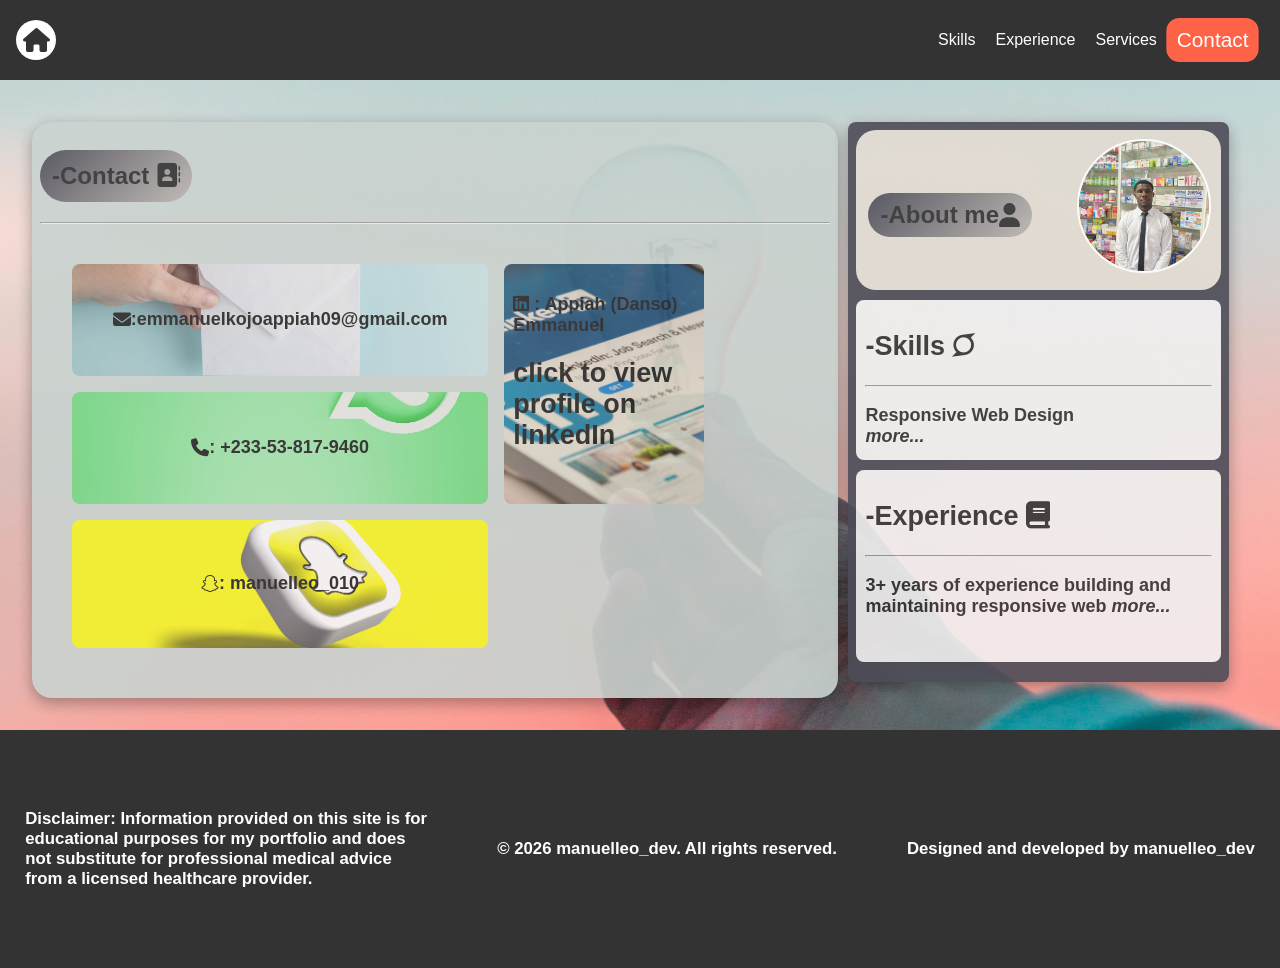
<file: contact.html>
<!DOCTYPE html>
<html lang="en">
<head>
    <meta charset="UTF-8">
    <meta name="viewport" content="width=device-width, initial-scale=1.0">
    <title>manuelleo_dev portfolio</title>
    <link rel="stylesheet" href="index.css">
    <link rel="stylesheet" href="tabs.css">
    <link rel="stylesheet" href="responsiveweb.css">
    <link rel="stylesheet" href="https://cdnjs.cloudflare.com/ajax/libs/font-awesome/6.5.0/css/all.min.css" integrity="sha512-..." crossorigin="anonymous" referrerpolicy="no-referrer" />
</head>
<body>

    <header>
        <div class="header-container">
            <div class="icon-box">
                <div>
                    <a href="index.html"><i class="fa-solid fa-home"></i></a>
                </div>
            </div>
            <div class="side-bar">
                <i class="fa-solid fa-bars"></i>
            </div>
            <div class="close">
                <i class="fa-solid fa-xmark"></i>
            </div>
            <div>
                <ul class="nav-links">
                    <a href="skills.html"><li id="skills">Skills</li></a>
                    <a href="experience.html"><li id="experience">Experience</li></a>
                    <a href="services.html"><li id="services">Services</li></a>
                    <a href="contact.html"><li id="active">Contact</li></a>
                </ul>
            </div>
        </div>
    </header>

    <main class="skills-main">
        <section class="starter contact-starter">
            
            <div class="box 1">

                <h1>
                    -Contact
                    <i class="fa-solid fa-address-book"></i>
                </h1>
                <hr>
                <div class="contact-panel">
                    <div class="contact-box">
                        <i class="fa-solid fa-phone"></i>  :  +233-53-817-9460
                    </div>
                    
                    <div class="contact-box">
                        <i class="fa-solid fa-envelope"></i>  : 
                        <a href="mailto:emmanuelkojoappiah09@gmail.com">emmanuelkojoappiah09@gmail.com</a>
                    </div>
                    
                    <div class="contact-box">
                        <div>
                            <i class="fa-brands fa-linkedin"></i>  :
                            <a href="https://www.linkedin.com/in/emmanuel-appiah-a20930348?utm_source=share&utm_campaign=share_via&utm_content=profile&utm_medium=ios_app" target="_blank">
                                Appiah (Danso) Emmanuel
                                <h2>click to view profile on linkedIn</h2>

                            </a>
                        </div>
                        
                    </div>

                    <div class="contact-box">
                        <i class="fa-brands fa-snapchat"></i> : 
                        manuelleo_010
                    </div>
                </div>

            </div>

        </section>

        <section class="widgets">
                <div class="image-widget">
                    <div class="division 1">
                        <p class="about-icon">
                        -About me 
                        <i class="fa-solid fa-user"></i>
                        </p>
                    </div>

                    <div class="image-profile">
                        <img src="./public/images/manuelleo.jpeg" alt="picture of me in white shirt and a black tie" >
                    </div>
                </div>
                
                <div class="box 3">
                    <h2>
                        -Experience
                        <i class="fa-solid fa-book"></i>
                    </h2>
                    <hr>
                    <p>3+ years of experience building and maintaining 
                        responsive web <strong><em>more...</em></strong> </p>
                </div>
                <div class="box 2">
                    <h2>
                        -Skills 
                        <i class="fa-brands fa-superpowers"></i>
                    </h2>
                    <hr>
                    <p>
                        Responsive Web Design	
                        <br>
                        <strong><em> more...</em></strong>
                    </p>               
                </div>
        </section>
    </main>

    <footer>
        <section>  
                <p>
                    Disclaimer: Information provided on this site is for 
                    <br>
                    educational purposes for my portfolio and does 
                    <br>
                    not substitute for professional medical advice 
                    <br>
                    from a licensed healthcare provider.
                </p>
        </section>
        <section>
                <p>
                    &copy; 2026 manuelleo_dev. All rights reserved.
                </p>

        </section>
        <section>
                <p>
                    Designed and developed by manuelleo_dev
                </p>
        </section>
        
    </footer>
    <script src="index.js"></script>
</body>
</html>
</file>
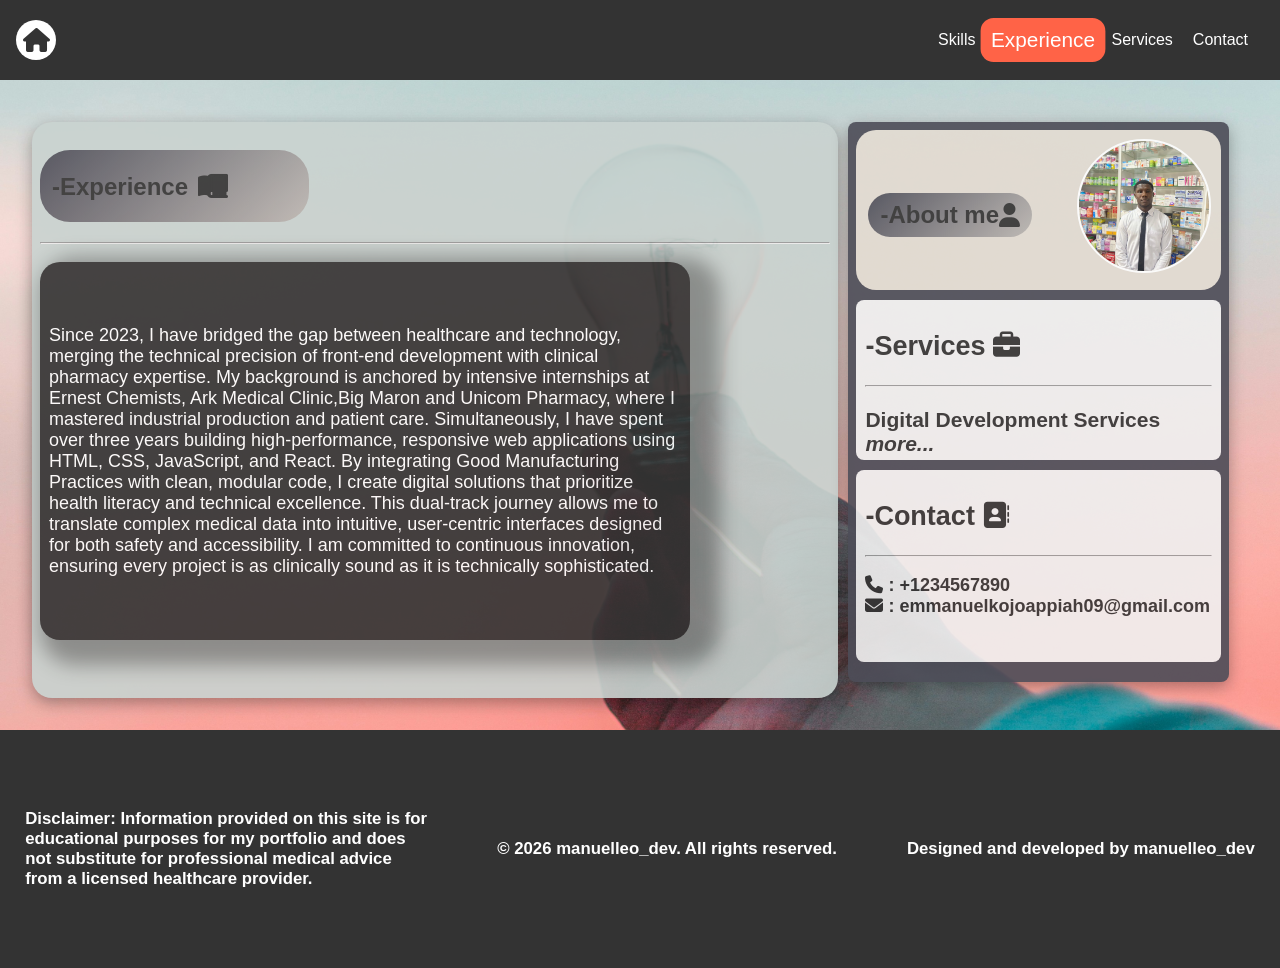
<file: experience.html>
<!DOCTYPE html>
<html lang="en">
<head>
    <meta charset="UTF-8">
    <meta name="viewport" content="width=device-width, initial-scale=1.0">
    <title>manuelleo_dev portfolio</title>
    <link rel="stylesheet" href="index.css">
    <link rel="stylesheet" href="tabs.css">
    <link rel="stylesheet" href="responsiveweb.css">
    <link rel="stylesheet" href="https://cdnjs.cloudflare.com/ajax/libs/font-awesome/6.5.0/css/all.min.css" integrity="sha512-..." crossorigin="anonymous" referrerpolicy="no-referrer" />
</head>
<body>

    <header>
        <div class="header-container">
            <div class="icon-box">
                <div>
                    <a href="index.html"><i class="fa-solid fa-home"></i></a>
                </div>
            </div>
            <div class="side-bar">
                <i class="fa-solid fa-bars"></i>
            </div>
            <div class="close">
                <i class="fa-solid fa-xmark"></i>
            </div>
            <div>
                <ul class="nav-links">
                    <a href="skills.html"><li id="skills">Skills</li></a>
                    <a href="experience.html"><li id="active">Experience</li></a>
                    <a href="services.html"><li id="services">Services</li></a>
                    <a href="contact.html"><li id="contact">Contact</li></a>
                </ul>
            </div>
        </div>
    </header>

    <main class="skills-main">
        <section class="starter">
            
            <div class="box 1">

                <h1 id="experience-header">
                    -Experience
                    <i class="fa-solid fa-book"></i>
                    <i class="fa-solid fa-book-open"></i>
                </h1>
                <hr>
                <article>
                    Since 2023, I have bridged the gap between healthcare and technology,
                     merging the technical precision of front-end development 
                    with clinical pharmacy expertise. 
                    My background is anchored by intensive internships at 
                    Ernest Chemists, Ark Medical Clinic,Big Maron and Unicom Pharmacy,
                    where I mastered industrial production and patient care.
                    Simultaneously, I have spent over three years
                    building high-performance, responsive web applications using HTML, 
                    CSS, JavaScript, and React. By integrating Good Manufacturing Practices with clean, modular code, I create digital solutions that prioritize health literacy and technical excellence. This dual-track journey allows me to translate complex medical data into intuitive, user-centric interfaces designed for both safety and accessibility. I am committed to continuous innovation, ensuring every project is as clinically sound as it is technically sophisticated.
                </article>
            </div>

        </section>

        <section class="widgets">
                <div class="image-widget">
                    <div class="division 1">
                        <p class="about-icon">
                        -About me 
                        <i class="fa-solid fa-user"></i>
                        </p>
                    </div>

                    <div class="image-profile">
                        <img src="./public/images/manuelleo.jpeg" alt="picture of me in white shirt and a black tie" >
                    </div>
                </div>
                <div class="box 4">
                    <h2>
                        -Services
                        <i class="fa-solid fa-briefcase"></i>
                    </h2>
                    <hr>
                    <p>
                        <h3>Digital Development Services <strong><em>more...</em></strong></h3>
                        
                    </p>
                </div>    
                <div class="box 3">
                    <h2>
                        -Contact
                        <i class="fa-solid fa-address-book"></i>
                    </h2>
                    <hr>
                    <p>
                        <i class="fa-solid fa-phone"></i> : +1234567890
                        <br>
                        <i class="fa-solid fa-envelope"></i> :
                        <a href="mailto:emmanuelkojoappiah09@gmail.com">emmanuelkojoappiah09@gmail.com</a>
                        </p>
                </div>

        </section>
    </main>

    <footer>
        <section>  
                <p>
                    Disclaimer: Information provided on this site is for 
                    <br>
                    educational purposes for my portfolio and does 
                    <br>
                    not substitute for professional medical advice 
                    <br>
                    from a licensed healthcare provider.
                </p>
        </section>
        <section>
                <p>
                    &copy; 2026 manuelleo_dev. All rights reserved.
                </p>

        </section>
        <section>
                <p>
                    Designed and developed by manuelleo_dev
                </p>
        </section>
        
    </footer>
    <script src="index.js"></script>
</body>
</html>
</file>
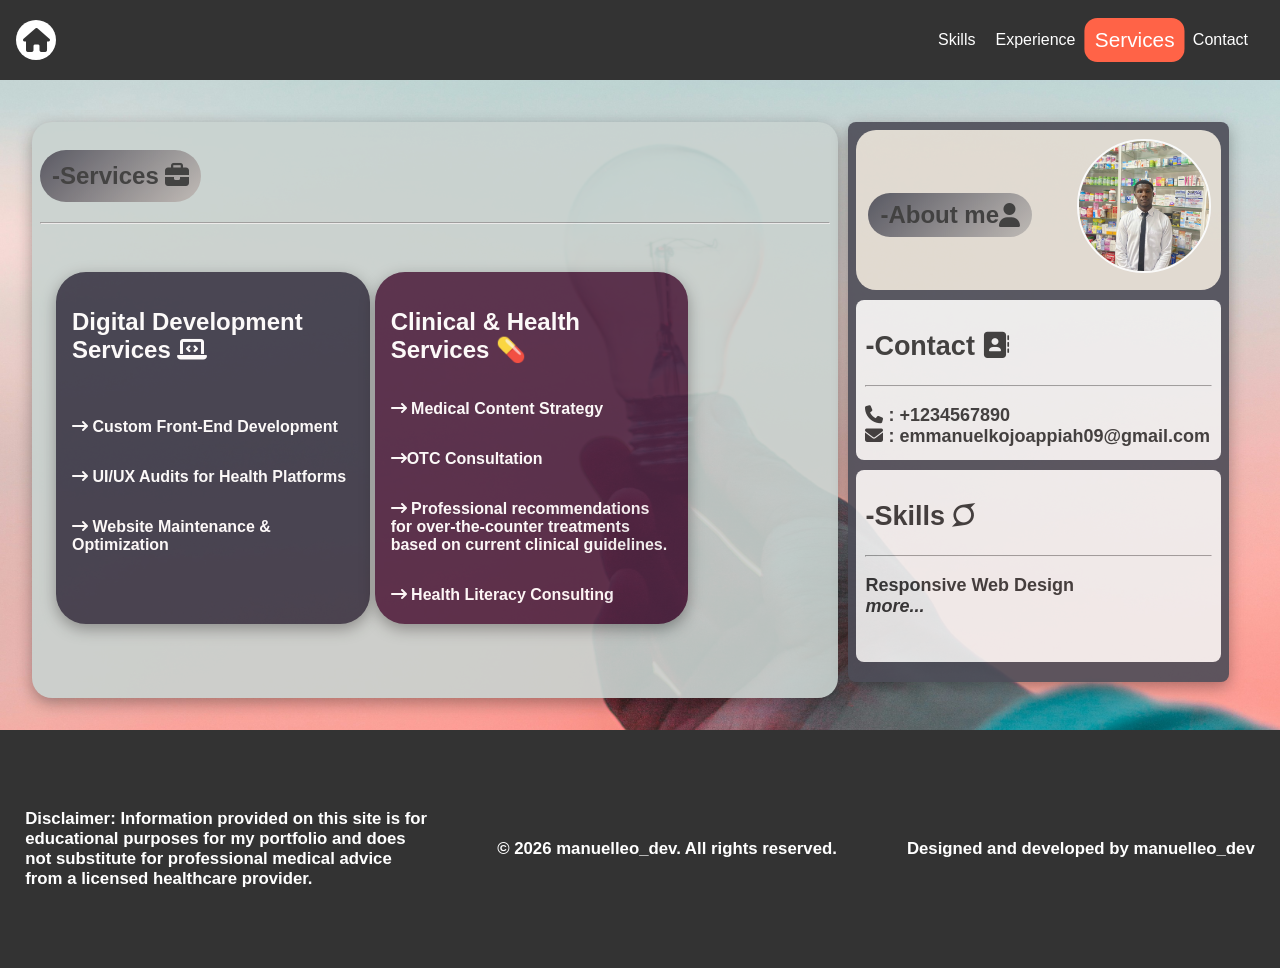
<file: services.html>
<!DOCTYPE html>
<html lang="en">
<head>
    <meta charset="UTF-8">
    <meta name="viewport" content="width=device-width, initial-scale=1.0">
    <title>manuelleo_dev portfolio</title>
    <link rel="stylesheet" href="index.css">
    <link rel="stylesheet" href="tabs.css">
    <link rel="stylesheet" href="responsiveweb.css">
    <link rel="stylesheet" href="https://cdnjs.cloudflare.com/ajax/libs/font-awesome/6.5.0/css/all.min.css" integrity="sha512-..." crossorigin="anonymous" referrerpolicy="no-referrer" />
</head>
<body>

    <header>
        <div class="header-container">
            <div class="icon-box">
                <div>
                    <a href="index.html"><i class="fa-solid fa-home"></i></a>
                </div>
            </div>
            <div class="side-bar">
                <i class="fa-solid fa-bars"></i>
            </div>
            <div class="close">
                <i class="fa-solid fa-xmark"></i>
            </div>
            <div>
                <ul class="nav-links">
                    <a href="skills.html"><li id="skills">Skills</li></a>
                    <a href="experience.html"><li id="experience">Experience</li></a>
                    <a href="services.html"><li id="active">Services</li></a>
                    <a href="contact.html"><li id="contact">Contact</li></a>
                </ul>
            </div>
        </div>
    </header>


    <main class="skills-main">
        <section class="starter">
            
            <div class="box 1">
                <h1>
                    -Services
                    <i class="fa-solid fa-briefcase"></i>
                </h1>
                <hr>
                <div class="skills-panel">
                    <div class="tech">
                        <h2> Digital Development Services <i class="fa-solid fa-laptop-code"></i></h2>
                       
                        <br>
                        <p> <i class="fa-solid fa-arrow-right-long"></i> Custom Front-End Development</p>
                        
                        <p> <i class="fa-solid fa-arrow-right-long"></i> UI/UX Audits for Health Platforms</p>
                        
                        <p> <i class="fa-solid fa-arrow-right-long"></i> Website Maintenance & Optimization</p>
                        

                    </div>

                    <div class="health">
                        <h2>Clinical & Health Services 💊</h2>
                        
                        <p> <i class="fa-solid fa-arrow-right-long"></i> Medical Content Strategy</p>
                        
                        <p> <i class="fa-solid fa-arrow-right-long"></i>OTC Consultation</p>

                        <p> <i class="fa-solid fa-arrow-right-long"></i> Professional recommendations for over-the-counter treatments based on current clinical guidelines.</p>

                        <p> <i class="fa-solid fa-arrow-right-long"></i> Health Literacy Consulting</p> 
                    </div>
                </div>
                    
                
            </div>

        </section>

        <section class="widgets">
                <div class="image-widget">
                    <div class="division 1">
                        <p class="about-icon">
                        -About me 
                        <i class="fa-solid fa-user"></i>
                        </p>
                    </div>

                    <div class="image-profile">
                        <img src="./public/images/manuelleo.jpeg" alt="picture of me in white shirt and a black tie" >
                    </div>
                </div>
                
                <div class="box 2">
                    <h2>
                        -Contact
                        <i class="fa-solid fa-address-book"></i>
                    </h2>
                    <hr>
                    <p>
                        <i class="fa-solid fa-phone"></i> : +1234567890
                        <br>
                        <i class="fa-solid fa-envelope"></i> :
                        <a href="mailto:emmanuelkojoappiah09@gmail.com">emmanuelkojoappiah09@gmail.com</a>
                        </p>
                </div>
                <div class="box 4">
                    <h2>
                        -Skills 
                        <i class="fa-brands fa-superpowers"></i>
                    </h2>
                    <hr>
                    <p>	
                        Responsive Web Design	
                        <br>
                        <strong><em> more...</em></strong>
                    </p>                    
                </div>

        </section>
    </main>

    <footer>
        <section>  
                <p>
                    Disclaimer: Information provided on this site is for 
                    <br>
                    educational purposes for my portfolio and does 
                    <br>
                    not substitute for professional medical advice 
                    <br>
                    from a licensed healthcare provider.
                </p>
        </section>
        <section>
                <p>
                    &copy; 2026 manuelleo_dev. All rights reserved.
                </p>

        </section>
        <section>
                <p>
                    Designed and developed by manuelleo_dev
                </p>
        </section>
        
    </footer>
    <script src="index.js"></script>
</body>
</html>
</file>
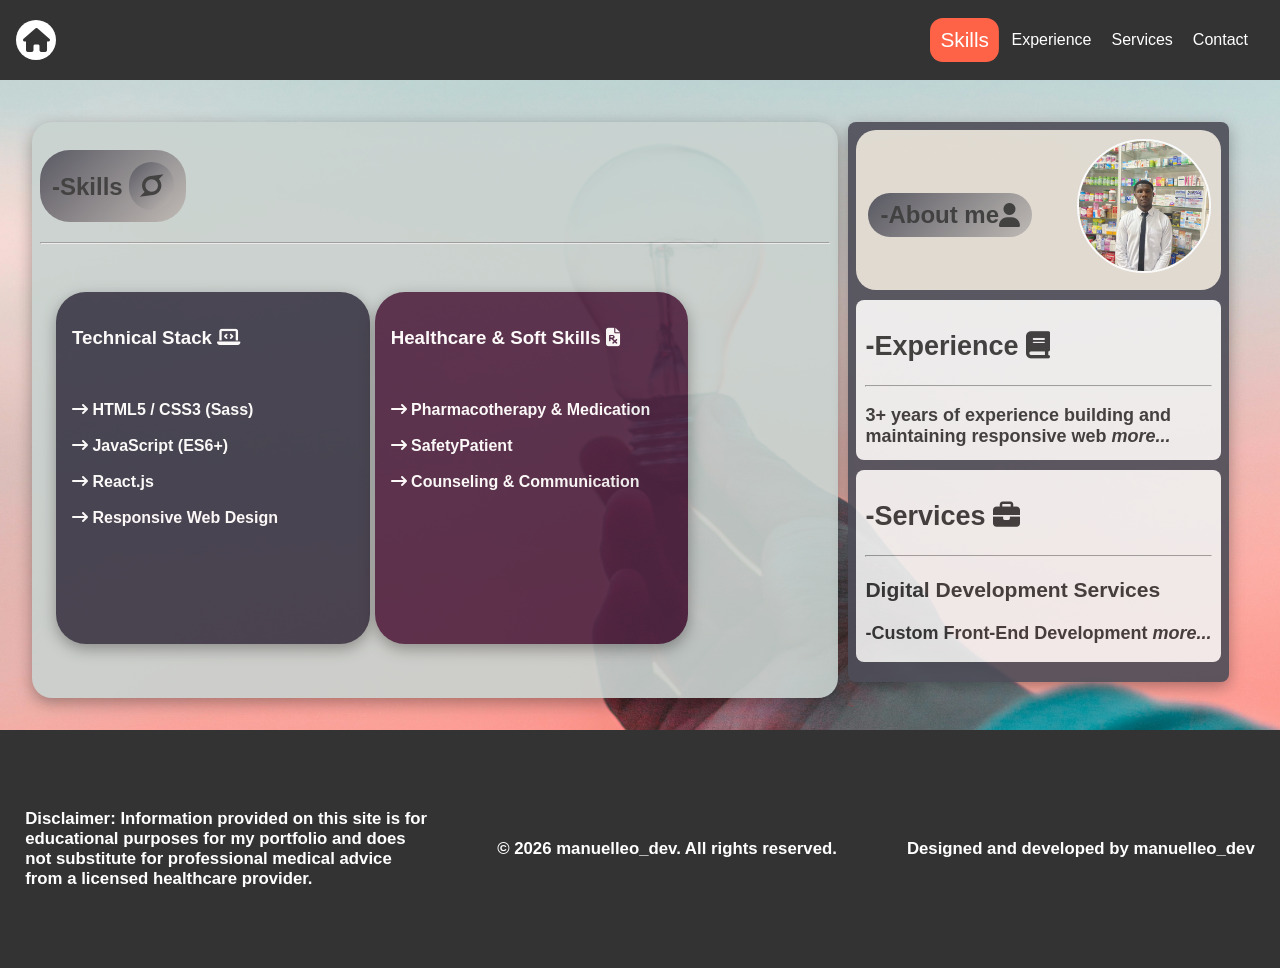
<file: skills.html>
<!DOCTYPE html>
<html lang="en">
<head>
    <meta charset="UTF-8">
    <meta name="viewport" content="width=device-width, initial-scale=1.0">
    <title>manuelleo_dev portfolio</title>
    <link rel="stylesheet" href="index.css">
    <link rel="stylesheet" href="tabs.css">
    <link rel="stylesheet" href="responsiveweb.css">
    <link rel="stylesheet" href="https://cdnjs.cloudflare.com/ajax/libs/font-awesome/6.5.0/css/all.min.css" integrity="sha512-..." crossorigin="anonymous" referrerpolicy="no-referrer" />
</head>
<body>

    <header>
        <div class="header-container">
            <div class="icon-box">
                <div>
                    <a href="index.html"><i class="fa-solid fa-home"></i></a>
                </div>
            </div>
            <div class="side-bar">
                <i class="fa-solid fa-bars"></i>
            </div>
            <div class="close">
                <i class="fa-solid fa-xmark"></i>
            </div>
            <div>
                <ul class="nav-links">
                    <a href="skills.html"><li id="active">Skills</li></a>
                    <a href="experience.html"><li id="experience">Experience</li></a>
                    <a href="services.html"><li id="services">Services</li></a>
                    <a href="contact.html"><li id="contact">Contact</li></a>
                </ul>
            </div>
        </div>
    </header>


    <main class="skills-main">
        <section class="starter">
            
            <div class="box 1">
                <h1>
                    -Skills 
                    <i class="fa-brands fa-superpowers"></i>
                </h1>
                <hr>
                <div class="skills-panel">
                    <div class="tech">
                        <h3>Technical Stack <i class="fa-solid fa-laptop-code"></i></h3>
                        <br>
                        <p>
                        
                            <i class="fa-solid fa-arrow-right-long"></i> HTML5 / CSS3 (Sass)
                            <br><br>
                                <i class="fa-solid fa-arrow-right-long"></i> JavaScript (ES6+)
                            <br><br>
                                <i class="fa-solid fa-arrow-right-long"></i> React.js
                            <br><br>
                                <i class="fa-solid fa-arrow-right-long"></i> Responsive Web Design
                       
                        </p>
                    </div>

                    <div class="health">
                        <h3>Healthcare & Soft Skills <i class="fa-solid fa-file-prescription"></i></h3>
                        <br>
                        <p>
                                <i class="fa-solid fa-arrow-right-long"></i> Pharmacotherapy & Medication
                            <br><br>
                                <i class="fa-solid fa-arrow-right-long"></i> SafetyPatient 
                            <br><br>
                                <i class="fa-solid fa-arrow-right-long"></i> Counseling & Communication
                        </p>
                    </div>
                </div>
            </div>

        </section>

        <section class="widgets">
                <div class="image-widget">
                    <div class="division 1">
                        <p class="about-icon">
                        -About me 
                        <i class="fa-solid fa-user"></i>
                        </p>
                    </div>

                    <div class="image-profile">
                        <img src="./public/images/manuelleo.jpeg" alt="picture of me in white shirt and a black tie" >
                    </div>
                </div>
                
                <div class="box 2">
                    <h2>
                        -Experience
                        <i class="fa-solid fa-book"></i>
                    </h2>
                    <hr>
                    <p>3+ years of experience building and maintaining 
                        responsive web <strong><em>more...</em></strong> </p>
                </div>

                <div class="box 4">
                    <h2>
                        -Services
                        <i class="fa-solid fa-briefcase"></i>
                    </h2>
                    <hr>
                    <p>
                        <h3>Digital Development Services</h3>
                        -Custom Front-End Development
                        <strong><em>more...</em></strong>
                    </p>
                </div>
        </section>
    </main>

    <footer>
        <section>  
                <p>
                    Disclaimer: Information provided on this site is for 
                    <br>
                    educational purposes for my portfolio and does 
                    <br>
                    not substitute for professional medical advice 
                    <br>
                    from a licensed healthcare provider.
                </p>
        </section>
        <section>
                <p>
                    &copy; 2026 manuelleo_dev. All rights reserved.
                </p>

        </section>
        <section>
                <p>
                    Designed and developed by manuelleo_dev
                </p>
        </section>
        
    </footer>
    <script src="index.js"></script>
</body>
</html>
</file>
<file: index.css>
body{
    margin: 0;
    padding: 0;
    font-family: 'Arial', sans-serif;  
    background-color: #f2e9eb;
    overflow-x: hidden;
}


/*scrollbar styles*/
body::-webkit-scrollbar {
  display: none;
}



/*header styles*/
.header-container{
    display: flex;
    align-items: center;
    justify-content: space-between;
    height: 5em;
    width: 100vw;
    background-color: #333;
    color: #fff;
    overflow: hidden;
}
.header-container .icon-box i{
    font-size: 24px;
    cursor: pointer;
    color: #333;
    transition: all 0.3s ease;
}
.header-container .icon-box i:hover{
    color: #ff6347;
    transform: scale(1.3);
}
.header-container .icon-box{
    display: flex;
    align-items: center;
    justify-content: center;
    width: 40px;
    height: 40px;
    margin-left: 1em;
    background-color: #fff;
    border-radius: 50%;
}
.header-container div ul{
    list-style: none;
    display: flex;
    align-items: center;
    justify-content: center;
    gap: 20px;
    margin: 0;
    padding: 0;
    margin-right: 2em;
}
.header-container div ul a li{
    cursor: pointer;
    transition: color 0.3s ease;
}
.header-container div ul a li:hover{
    color: #ff6347;
    transform: scale(1.3);
}
 .header-container .side-bar ,.header-container .close{
    display: none;
    font-size: 24px;
    cursor: pointer;
    color: #fff;
    margin-left: 70%;
    width: fit-content;
}

/*link styles*/
a{
    text-decoration: none;
    color: inherit;
}

#active{
    background-color: #ff6347;
    padding: 0.5em;
    transition: all 0.3s ease;
    transform: scale(1.3);
    border-radius: 10px;
    display: flex;
    align-items: center;
    justify-content: center;
    cursor: pointer;
}

#active:hover{
    background-color: #ff6347;
    padding: 0.5em;
    transition: all 0.3s ease;
    transform: scale(1.3);
    border-radius: 20px;
    color: #333;
    cursor: pointer;
}

/*main styles*/
main{
    display: flex;
    flex-direction: column;
    padding: 0.5em;
    background-size: cover;
    background-position: center;
    
}

.intro {
  position: relative; /* Container for absolute positioning */
  width: 100%;
  height: 600px; /* Adjust height as needed */
  overflow: hidden;
}

.intro .text {
  position: absolute;
  top: 50%;
  left: 50%;
  transform: translate(-50%, -50%);
  color: #fff;
  font-size: 24px;
  font-weight: bold;
  text-align: center;
  z-index: 1; /* Ensure text is above the images */
}
.intro .text #down{
    font-size: 32px;
    margin-top: 20px;
    animation: bounce 2s infinite;
}


.slide {
  position: absolute;
  top: 0;
  left: 0;
  width: 100%;
  height: 100%;
  object-fit: cover; /* Ensures images cover the container */
  opacity: 0;
  animation: crossfade 9s infinite; /* 3 images * 3s per image */
}


/* Add delays for sequential fading */
.slide:nth-child(1) {
  animation-delay: 0s;
}
.slide:nth-child(2) {
  animation-delay: 2s; /* Delay by duration / number of images */
}
.slide:nth-child(3) {
  animation-delay: 6s;
}






.content{
    display: flex;
    align-items: center;
    justify-content: center;
    gap: 20px;
    flex-wrap: wrap;
}

.starter{
    width: 40%;
    height:35em;
    margin-top: 10px;
    box-shadow: rgba(0, 0, 0, 0.35) 0px 5px 15px;
    position: relative;
    border-radius: 20px;
    opacity: 0.9;
}
.starter:hover{
    transform: scale(1.02);
    transition: all 0.3s ease;
    z-index: 1;
    opacity: 1;
}

/*starter styles*/
.starter .image-profile{
    width: 250px;
    height: 250px;
    border-radius: 100%;
    position: absolute;
    top: 32%;
    left: 50%;
    transform: translate(-50%, -50%);
    z-index: 2;
    border: 4px solid #fff;
}
.starter .image-profile img{
    width: inherit;
    height: inherit;
    border-radius: 100%;
    object-fit: cover;
    object-position:center;
}
.starter .division{
    width: 100%;
    z-index: 1;
}
.starter [class="division 1"]{
    height: 40%;
    background-color: #e3dcd2;
    border-radius: 20px 20px 0 0;
    display: flex;
    
}
.starter [class="division 1"] .about-icon{
    width: fit-content;
    height: 20px;
    margin: 10px 0 0 ;
    padding: 0.5em;
    border-radius: 30px;
    margin-left: 0.5em;
    background: linear-gradient(-45deg, #cabfbd, #4c4c57, #e3dcd2, #4c4c57);
    background-size: 400% 400%;
    display: flex;
    align-items: center;
    justify-content: center;
    color: #333;
    font-size: 24px;
    font-weight: bold;
    animation: gradient 10s infinite ease-in-out;
}



.starter [class="division 2"]{
    height: 60%;
    background-color: #4c4c57;
    border-radius: 0 0 20px 20px;
}

.starter [class="division 2"] .about{
    width: 80%;
    height: 80%;
    margin: 0 auto;
    padding: 1em;
    color: #fff;
    font-size: 18px;
    display: flex;
    align-items: center;
    justify-content: center;
    text-align: center;
}


/*mini-box styles*/
.mini-boxes{
    width: 90%;
    height: 34em;
    margin-top: 10px;
    padding: 2em;
    background-color: #4c4c57;
    border-radius: 8px;
    display: grid;
    grid-template-columns: repeat(2, 1fr);
    gap: 10px;
    column-gap: 2px;
    grid-template-rows: 12.5em 10em 10em;
    opacity: 0.9;
    background-image: url(./public/images/broken\ ice.jpg);
}
.mini-boxes:hover{
    transform: scale(1.02);
    transition: all 0.3s ease;
    z-index: 1;
    opacity: 1;
}
.mini-boxes .box{
    background-color: #f0f0f0;
    width: 85%;
    display:block;
    padding: 0.5em;
    font-size: 18px;
    font-weight: bold;
    color: #333;
    border-radius: 8px;
}

.mini-boxes [class="box 5"]{
    background-color: #f0f0f0;
    display: flex;
    align-items: center;
    justify-content: center;
}

.mini-boxes .box:hover{
    transform: scale(1.05);
    transition: all 0.3s ease;
    z-index: 2;
}

.mini-boxes [class="box 3"]{
    grid-row-start: 3;
}
.mini-boxes [class="box 4"]{
    grid-column-start: 2;
    grid-row-start: 1;
    grid-row-end: 3;
}

/*footer styles*/
footer{
    display: flex;
    align-items: center;
    justify-content: center;
    height: 15em;
    padding: 1em;
    gap: 5em;
    background-color: #333;
    color: #fff;
    font-size: 14px;
}

footer section p{
    margin: 0;
    font-weight: bold;
    font-size: larger;
}

/*animation styles*/
@keyframes gradient{
    0%{
        background-position: 0% 50%;
    }
    50%{
        background-position: 100% 50%;
    }
    100%{
        background-position: 0% 50%;
    }
}
@keyframes crossfade {
  0% {
    opacity: 0;
  }
  25% {
    opacity: 1; /* Fade in */
  }
  50% {
    opacity: 1; /* Stay visible */
  }
  75% {
    opacity: 0; /* Fade out */
  }
  100% {
    opacity: 0; /* Stay hidden */
  }
}

@keyframes slidein {
    from {
        transform: translateY(20px);
        opacity: 0;
    }
    to {
        transform: translateY(0);
        opacity: 1;
    }
}

@keyframes bounce {
  0%, 20%, 50%, 80%, 100% {
    transform:  translateY(0);
  }
  40% {
    transform:  translateY(-20px);
  }
  60% {
    transform:  translateY(-10px);
  }
}
</file>
<file: tabs.css>
/*main styles*/
.skills-main{
    display: flex;
    flex-direction: row;
    padding: 2em;
    background-image: url('./public/images/skills.jpg');
    background-size: cover;
    background-position: center;
    color: #333;
}
.skills-main .starter{
    width: 65%;
    height:35em;
    margin-top: 10px;
    padding: 0.5em;
    box-shadow: rgba(0, 0, 0, 0.35) 0px 5px 15px;
    background: #c9d3d0;
    position: relative;
    border-radius: 20px;
    opacity: 0.9;
}
.skills-main [class = "starter contact-starter"]{
    background: #c9d3d0;
}

/*box-1 styles*/
[class="box 1"] h1 [class="fa-brands fa-superpowers"]{
    font-size: 24px;
    font-weight: bold;
    color: #333;
    padding: 0.5em;
    border-radius: 30px;
    background: linear-gradient(-45deg, #cabfbd, #4c4c57, #e3dcd2, #4c4c57);
    background-size: 400% 400%;
    animation: gradient 10s infinite ease-in-out;
    animation: rotate 5s linear infinite;
}

/*mini-box styles*/
.widgets{
    width: 30%;
    height: 34em;
    margin-top: 10px;
    margin-left: 10px;
    padding: 0.5em;
    background-color: #4c4c57;
    border-radius: 8px;
    box-shadow: rgba(0, 0, 0, 0.35) 0px 5px 15px;
    display: grid;
    grid-template-columns: repeat(1, 1fr);
    gap: 10px;
    grid-template-rows: 10em 10em 12em;
    opacity: 0.9;
    position: relative;

}
.widgets:hover{
    transform: scale(1.02);
    transition: all 0.3s ease;
    z-index: 1;
    opacity: 1;
}

/*starter styles*/



.image-widget  .image-profile{
    width: 130px;
    height: 130px;
    border-radius: 100%;
    border: solid 2px white;
    position: absolute;
    top:3%;
    left: 60%;
}

.widgets .image-widget .image-profile img{
    width: 130px;
    height: 130px;
    border-radius: 100%;
    object-fit: cover;
    
}

.widgets .image-widget .division{
    width: 100%;
}

.widgets .image-widget [class="division 1"]{
    height: 100%;
    background-color: #e3dcd2;
    border-radius: 20px;
    display: flex;
    align-items: center;
    padding: auto;
}

.widgets .image-widget [class="division 1"] .about-icon{
    width: fit-content;
    height: 20px;
    margin: 10px 0 0 ;
    padding: 0.5em;
    border-radius: 30px;
    margin-left: 0.5em;
    background: linear-gradient(-45deg, #cabfbd, #4c4c57, #e3dcd2, #4c4c57);
    background-size: 400% 400%;
    display: flex;
    align-items: center;
    justify-content: center;
    color: #333;
    font-size: 24px;
    font-weight: bold;
    animation: gradient 10s infinite ease-in-out;
}


.widgets .box{
    background-color: #f0f0f0;
    display:block;
    padding: 0.5em;
    font-size: 18px;
    font-weight: bold;
    color: #333;
    border-radius: 8px;
}
.widgets .box:hover{
    transform: scale(1.05);
    transition: all 0.3s ease;
    z-index: 2;
}

.widgets [class="box 2"]{
    grid-column-start: 1;
    grid-row-start: 2;
}


.widgets [class="box 3"]{
    grid-row-start: 3;
}
/*skills panel styles*/

.skills-panel{
    display: flex;
    height: 20em;
    width: 80%;
    padding: 1em;
    align-self: center;
    justify-self: center;
    align-items: center;
    justify-content: center;
    margin-top: 3em;
}

.tech, .health{
    width: 50%;
    height: 100%;
    display: flex;
    flex-direction: column;
    border-radius: 30px;
    padding: 1em;
    font-weight: bolder;
    color: white;
    box-shadow: rgba(0, 0, 0, 0.35) 0px 5px 15px;
}
.tech{
    background-color: rgb(57, 56, 71);
    margin-right: 5px;
}
.tech:hover{
    cursor:pointer;
    z-index: 2;
    animation: goDown 1s forwards 1 ease-in-out;
}
.health{
    background-color: rgb(78, 36, 66);
}
.health:hover{
    cursor:pointer;
    z-index: 2;
    animation: goUp 1s forwards 1 ease-in-out;
}

/*experience panel styles*/
#experience-header i{
    font-size: 24px;
    font-weight: bold;
    color: #333;
    padding: 0.5em;
    border-radius: 30px;
    animation: alternateBetween 5s linear infinite;
}
#experience-header i:first-child{
    animation-delay: 0s;
}
#experience-header i:nth-child(2){
    animation-delay: 3s;
    transform: translate(-60px);
}
article{
    width: 80%;
    height: 20em;
    background-color: #c9d3d0;
    padding: 0.5em;
    margin-top: 1em;
    border-radius: 20px;
    background-color: #333;
    display: flex;
    align-items: center;
    justify-content: center;
    align-self: center;
    justify-self: center;
    color: white;
    font-size: large;
    box-shadow: rgba(0, 0, 0, 0.35) 15px 10px 20px 15px;
}
article:hover{
    transform: scale(1.02);
    transition: all 0.3s ease;
    z-index: 2;
}


/*contact panel styles*/
.contact-panel{
    display: grid;
    grid-template-columns: repeat(3, 1fr);
    grid-template-rows: 7em 7em 8em;
    height: 20em;
    width: 80%;
    padding: 2em;
    gap: 1em;
}

.contact-box{
    background-color: #f0f0f0;
    display:flex;
    align-items: center;
    justify-content: center;
    flex-wrap: wrap;
    padding: 0.5em;
    font-size: 18px;
    font-weight: bold;
    color: black;
    border-radius: 8px;
    opacity: 0.8;
}


.contact-box:nth-child(1){
    grid-column-start: 1;
    grid-column-end: 3;
    grid-row-start: 2;
    background-image: url(./public/images/whatsApp.jpg);
    background-size: cover;
    background-position: center;

}

.contact-box:nth-child(2){
    grid-column-start: 1;
    grid-column-end: 3;
    grid-row-start: 1;
    background-image: url(./public/images/email.jpg);
    background-size: cover;
    background-position: center;
}   
    .contact-box:nth-child(3){
    grid-column-start: 3;
    grid-row-start: 1;
    grid-row-end: 3;
    background-image: url(./public/images/linkedIn.jpg);
    background-size: cover;
    background-position: center;
}
.contact-box:nth-child(4){
    grid-column-start: 1;
    grid-column-end: 3;
    grid-row-start: 3;
    background-image: url(./public/images/snapchat.jpg);
    background-size: cover;
    background-position: center;

}

[class="starter contact-starter"] [class="box 1"] h1, #experience-header, .starter [class="box 1"] h1{
    font-size: 24px;
    width: fit-content;
    font-weight: bold;
    color: #333;
    padding: 0.5em;
    border-radius: 30px;
    background: linear-gradient(-45deg, #cabfbd, #4c4c57, #e3dcd2, #4c4c57);
    background-size: 400% 400%;
    animation: gradient 10s infinite ease-in-out;
}
/*animation styles*/
@keyframes gradient{
    0%{
        background-position: 0% 50%;
    }
    50%{
        background-position: 100% 50%;
    }
    100%{
        background-position: 0% 50%;
    }
}

@keyframes goDown {
    0% {
        transform: translate(0px,0px);
        opacity: 1;
    }
    100% {
        transform: translate(20px,40px);
        opacity: 1;
    }
}
@keyframes goUp {
    0% {
        transform: translate(0,0);
        opacity: 1;
    }
    100% {
        transform: translate(-20px,-40px);
        opacity: 1;
    }
}
@keyframes rotate {
    0% {
        transform: rotate(0deg);
    }
    12.5%{
        transform: rotate(45deg);
    }
    25% {
        transform: rotate(90deg);
    }
    37.5%{
        transform: rotate(135deg);
    }
    50% {
        transform: rotate(180deg);
    }
    62.5%{
        transform: rotate(225deg);
    }
    75% {
        transform: rotate(270deg);
    }
    87.5%{
        transform: rotate(315deg);
    }
    100% {
        transform: rotate(360deg);
    }
}

@keyframes alternateBetween {
    0% {
        opacity: 1;
    }
    50% {
        opacity: 0;
    }
    100% {
        opacity: 1;
    }

}
</file>
<file: responsiveweb.css>
@media screen and (max-width: 720px) {
    .header-container div ul{
    display: none;
    }
    .header-container .side-bar{
    display: inline;
    }

    .header-container .close{
    position: absolute;
    top: 1em;
    left: -5%;
    }
    
    .nav-links{
    position: absolute;
    top: 1em;
    left: 72%;
    width: 100px;
    height: fit-content;
    text-align: center;
    line-height: 2em;
    opacity: 0.9;
    background-color: #333;
    border-radius: 20px;
    z-index: 1000;
    }

    #active{
    height: fit-content;
    transform: scale(1.02);
    }
    .starter{
    width: 100%;
    }
    .starter .image-profile{
    width: 200px;
    height: 200px;
    }

    .image-widget  .image-profile{
    left: 55%;
}


    .mini-boxes{
    padding: 0em;
    background-color: white;
    box-shadow: black 0px 4px 8px;
    display: flex;
    flex-wrap: wrap;
    overflow: scroll;
    align-items: center;
    justify-content: center;
    scrollbar-width: none; /* Firefox */
    -ms-overflow-style: none;  /* Internet Explorer 10+ */
    background-image: none;
    }
    .mini-boxes .box{
    font-size: 14px;
    }
    
    footer{
    display: flex;
    flex-wrap: wrap;
    width: 94vw;
    height: 150px;
    gap: 2em;
    font-size: 12px;
}

/*for the various tabs*/
    .skills-main{
    display: flex;
    flex-direction: column;
    padding: 0.5em;
    }
    .skills-main .starter{
    width: 100%;
    height:fit-content;
    padding: 0;
    }


    .starter [class="box 1"] h1{
    width: 10em;
    margin-left: 1em;
    display: flex;
    justify-content: space-between;
    align-items: center;
    }

    .skills-panel{
    flex-direction: column;
    height: fit-content;
    width: 80%;
    padding: 0;
    margin: auto;
    padding-bottom: 0.5em;
    margin-top: 1em;
    margin-bottom: 0;
    }

    .tech, .health{
    width: 100%;
    height: 50%;
    }
    
    .tech{
    margin-bottom: 1em;
    margin-right: 0;
    }

    .widgets{
    width: 90%;
    margin-left: 0px;
    padding: 0.5em;
    align-self: center;
    grid-template-rows: 10em 10.5em 12.5em;
    }
    .widgets .box{
    font-size: 14px
    }
    /*experience tab styles*/
    #experience-header i{
    transform: translate(40px);
    }
    #experience-header i:nth-child(2){
    transform: translate(-10px);
    }
    article{
    width: 80%;
    height: fit-content;
    margin: auto;
    margin-top: 1em;
    margin-bottom: 0;
    }
    /*contact tab styles*/
    .contact-panel{
    display: flex;
    flex-direction: column;
    }
    .contact-box{
    height: fit-content;
    width: 100%;
    padding: 0.5em;
    font-size: 16px;
    font-weight: bold;
    color: black;
    border-radius: 8px;
    opacity: 0.8;
}

}
</file>
